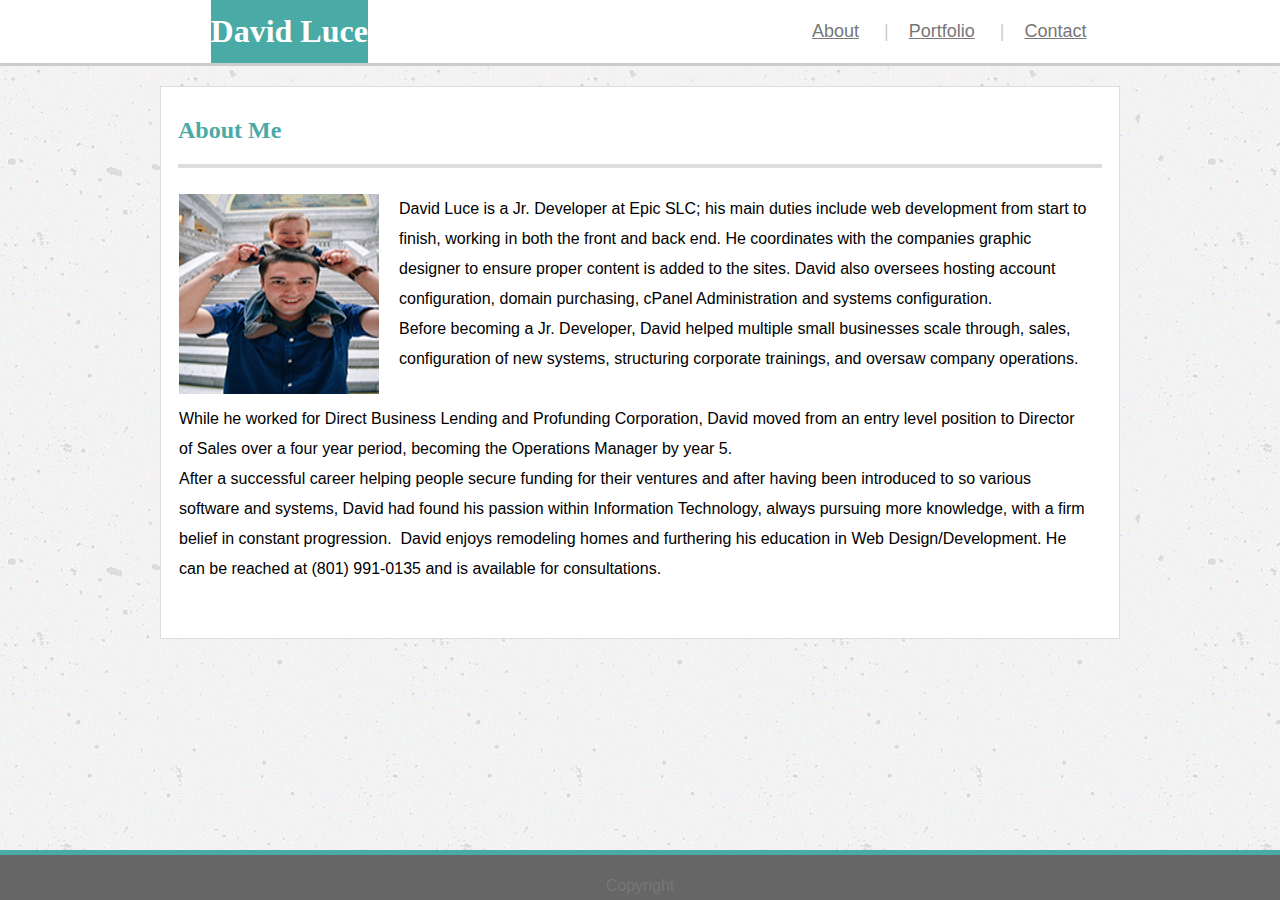
<file: index.html>
<html lang="en">
<head>
    <meta charset="UTF-8">
    <meta name="viewport" content="width=device-width, initial-scale=1.0">
    <meta http-equiv="X-UA-Compatible" content="ie=edge">
    <link rel="stylesheet" href="assets/css/style.css">
    
    <title>David Luce</title>
</head>
<body>
    <!-- NAV START -->
    <header id="navbar">
        <div class="outer-wrapper">
            <h1>David Luce</h1>
            <ul class="nav">
                <div class="active">
                    <li>
                        <a href="index.html">About</a> |
                    </li>
                    <li>
                        <a href="portfolio.html">Portfolio</a> |
                    </li>
                    <li>
                        <a href="contact.html">Contact</a>
                    </li>
                </div>
            </ul>
        </div>
    </header>
    <!-- HEADER END -->

        
            <section>
            <h2>About Me</h2>
            <hr>

            <article>
                <div class="about">
                    <img src="assets/images/me.jpg" class="bio-image"alt="Your Name">
                    <p>David Luce is a Jr. Developer at Epic SLC; his main duties include web development from start to finish, working in both the front and back end. He coordinates with the companies graphic designer to ensure proper content is added to the sites. David also oversees hosting account configuration, domain purchasing, cPanel Administration and systems configuration. 
                    <br>
                    Before becoming a Jr. Developer, David helped multiple small businesses scale through, sales, configuration of new systems, structuring corporate trainings, and oversaw company operations. 
                     <br><br>       
                    While he worked for Direct Business Lending and Profunding Corporation, David moved from an entry level position to Director of Sales over a four year period, becoming the Operations Manager by year 5. 
                    <br>
                    After a successful career helping people secure funding for their ventures and after having been introduced to so various software and systems, David had found his passion within Information Technology, always pursuing more knowledge, with a firm belief in constant progression. 
                    David enjoys remodeling homes and furthering his education in Web Design/Development. He can be reached at (801) 991-0135 and is available for consultations.</p>
                </div>
            </article>
        </section>
        <!-- FOOTER -->
    
    <footer>
        <p>Copyright</p>
    </footer>
</body>
</html>
</file>
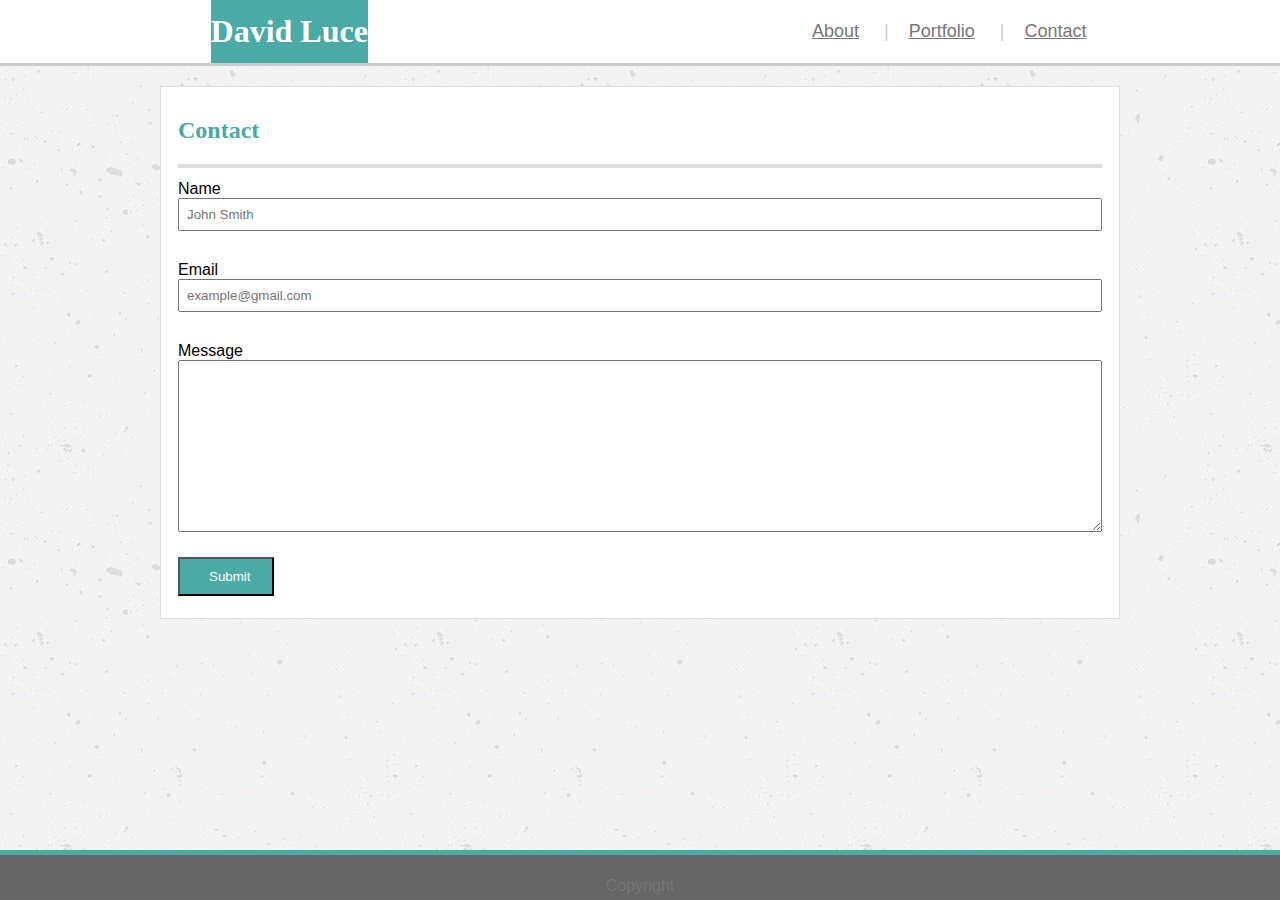
<file: contact.html>
<html lang="en">
<head>
    <meta charset="UTF-8">
    <meta name="viewport" content="width=device-width, initial-scale=1.0">
    <meta http-equiv="X-UA-Compatible" content="ie=edge">
    <link rel="stylesheet" href="assets/css/style.css">
    <title>David Luce</title>
</head>


    <!-- NAV START -->
    <header>
        <div class="outer-wrapper">
            <h1>David Luce</h1>
            <ul class="nav">
                <div class="active">
                    <li>
                        <a href="index.html">About</a> |
                    </li>
                    <li>
                        <a href="portfolio.html">Portfolio</a> |
                    </li>
                    <li>
                        <a href="contact.html">Contact</a>
                    </li>
                </div>
            </ul>
        </div>
    </header>
    <!-- HEADER END -->

    <!--BODY START-->
    <body>
        <div id="container">
            <section>
                <h2>Contact</h2>
                <hr>
                <form>
                    <!-- NAME IMPUT -->
                    <div class="name">
                        <label for="name">Name</label>
                        <br>
                        <input type="text" name="name" id="name" placeholder="John Smith">
                    </div>
                    <!-- EMAIL INPUT -->
                    <div class="email">
                        <label for="email">Email</label>
                        <br>
                        <input type="email" name="email" id="" placeholder="example@gmail.com">
                    </div>

                <!-- MESSAGE BOX -->
                <div class="message">
                    <label for="">Message</label>
                    <br>
                    <textarea class="Message" name="Message" id="textarea">

                    </textarea>
                </div>
                <button type="submit"class="button">Submit<a href="#"></a></button>
            </form>
        </section>
    </div>
    <!-- FOOTER -->
    <footer>
        <p>Copyright</p>
    </footer>
</body>
</html>
</file>
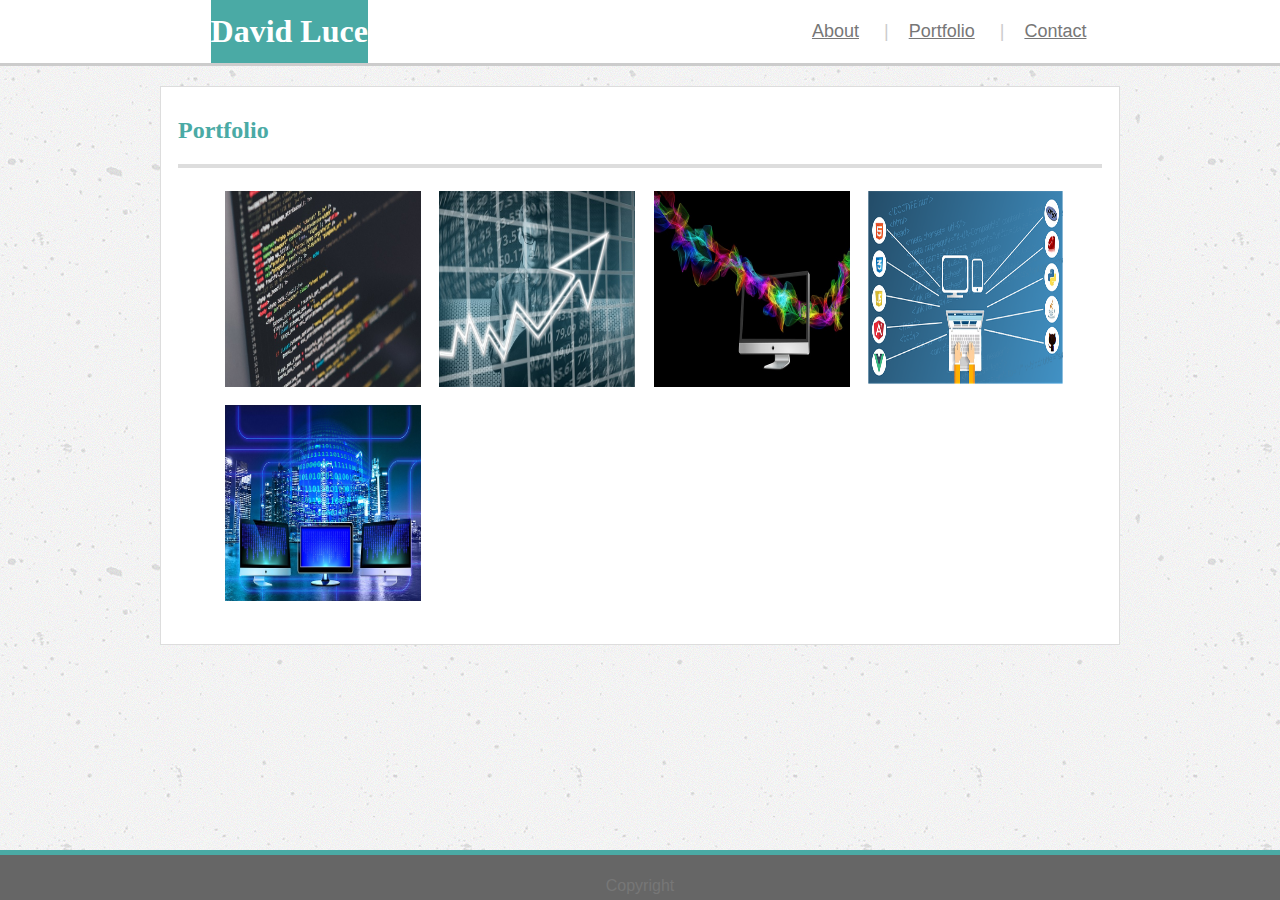
<file: portfolio.html>
<html lang="en">
<head>
    <meta charset="UTF-8">
    <meta name="viewport" content="width=device-width, initial-scale=1.0">
    <meta http-equiv="X-UA-Compatible" content="ie=edge">
    <link rel="stylesheet" href="assets/css/style.css">
    <title>David Luce</title>
</head>
    <!-- NAV START -->
    <header>
        <div class="outer-wrapper">
            <h1>David Luce</h1>
            <ul class="nav">
                <div class="active">
                    <li>
                        <a href="index.html">About</a> |
                    </li>
                    <li>
                        <a href="portfolio.html">Portfolio</a> |
                    </li>
                    <li>
                        <a href="contact.html">Contact</a>
                    </li>
                </div>
            </ul>
        </div>
    </header>
    <!-- HEADER END -->

    <!--BODY START-->
    <body>
        <div id="container-1">
                <section class="portfolio-img">
                <h2>Portfolio</h2>
                <hr>
                <ul>
                    
                        <img src="assets/images/code-640.jpg" class="img1">
                    
                        <img src="assets/images/entrepreneur-640.jpg" class="img2">
                        
                        <img src="assets/images/particles-640.jpg" class="img3">
                       
                        <img src="assets/images/web-640.png" class="img4">
                        
                        <img src="assets/images/monitor-1307227_640.jpg" class="img5">
                    
                </ul>
            </section>
        </div>
        <!-- FOOTER -->
        <footer>
            <p>Copyright</p>
        </footer>
</body>
</html>
</file>
<file: assets/css/style.css>
*{  
    box-sizing: border-box;
    
}

body   {
    font-family: 'Arial', 'Helvetica Neue', Helvetica, sans-serif;
    background-image: url("/assets/images/concrete-texture.png");
    margin: 0 auto;

}

/* NAV BAR */
#navbar  {
    display: block;
    width: 100%;
}
.outer-wrapper { 
    display: flex;
    justify-content: space-around;
    align-items: center;
    height: auto;
    width: 100%;
    background-color: #fff;
    border-bottom: solid #cccccc 3px;
    
}

ul.nav {
    list-style-type: none;
    font-size: 18px;
    color: #cccccc;
}

.active {
    display: flex;
    align-items: center;
    float: right;
    
}

a {
    padding: 20px;
    color:#777777;   
}

 li a:hover {
    color: #fff;
    background-color: #4aaaa5;
    padding: 20px;
}

h1 {
    font-family: 'Georgia', Times, Times New Roman, serif;
    /* float: left; */
    /* margin-left: 241px; */
    margin: 0px 37px;
    padding: 13px 0;
    background-color: #4aaaa5;
    color: #fff;
}

/* MAIN SECTION */
h2  {
    font-family: 'Georgia', Times, Times New Roman, serif;
    color: #4aaaa5;
}


section {
    margin: 20px auto;
    padding: 10px 17px 10px 17px;
    width: 960px;
    background-color: #fff;
    border: solid 1px #dddddd;
}

.about {
    padding: 0 10px 8px 1px;
    margin: 26px 0px 20px;
}

hr  {
    border: solid 2px #dddddd;
}

/* FOOOTER */
footer {
    position: fixed;
    bottom: 0;
    width: 100%;
    font-family: 'Arial', 'Helvetica Neue', Helvetica, sans-serif;
    height: 50px;
    border-top: solid #4aaaa5 5px;
    background-color: #666666;
    color: #777777;
    text-align: center;
}

 img.bio-image {
    width: 200px;
    height: 200px;
    float: left;
    margin: 0px 20px 0px 0px;
 }

 p.about {
    color: #777777;
    margin: 20px;
 }

 p  {
    line-height: 30px;
 }
 
 .bio-card {
    line-height: 20px;

 }

 /* FORM */
 form{
     margin:12px auto;
 }

 input {
    padding: 7px;
    width: 100%;
    margin: 0px 0px 30px;
 }

 .button {
    background-color: #4aaaa5;
    color: #fff;
    width: 96px;
    margin-top: 25px;
    padding: 10px 29px;
}
 
 button:hover  {
    background-color: #cccccc;
    color: #000;
    width: 96px;
    margin-top: 25px;
    padding: 10px 29px;
}


 #textarea {
    padding: 70px;
    width:100%;
 }

 /* portfolio */
 
.portfolio-img {
    margin: 20px auto;
    padding: 10px 17px 20px 17px;
    width: 960px;
    background-color: #fff;
    border: solid 1px #dddddd;
}

.img1{
    position: relative;
    margin:5px;
    padding: 2px;
    width:200px;
    height:200px;
    
    
}
.img2{
    position: relative;
    margin:5px;
    padding: 2px;
    width:200px;
    height:200px;
}

.img3{
    position: relative;
    margin:5px;
    padding: 2px;
    width:200px;
    height:200px;
}

.img4{
    position: relative;
    margin:5px;
    padding: 2px;
    width:200px;
    height:200px;
}
.img5{
    position: relative;
    margin:5px;
    padding: 2px;
    width:200px;
    height:200px;
    
}


 @media screen and (max-width: 980px){
    #navbar {
        position: static;
    }
   
    .outer-wrapper {
        justify-content: space-between;
    }

 }

@media screen and (max-width: 768px){
  
    #navbar {
       position: static;
    }
    .outer-wrapper {
        justify-content: space-between;
    }
  
}

@media screen and (max-width: 640px){
   header #navbar {
        position: static;
    }
    .outer-wrapper {
        justify-content: space-between;
    }
}
</file>
